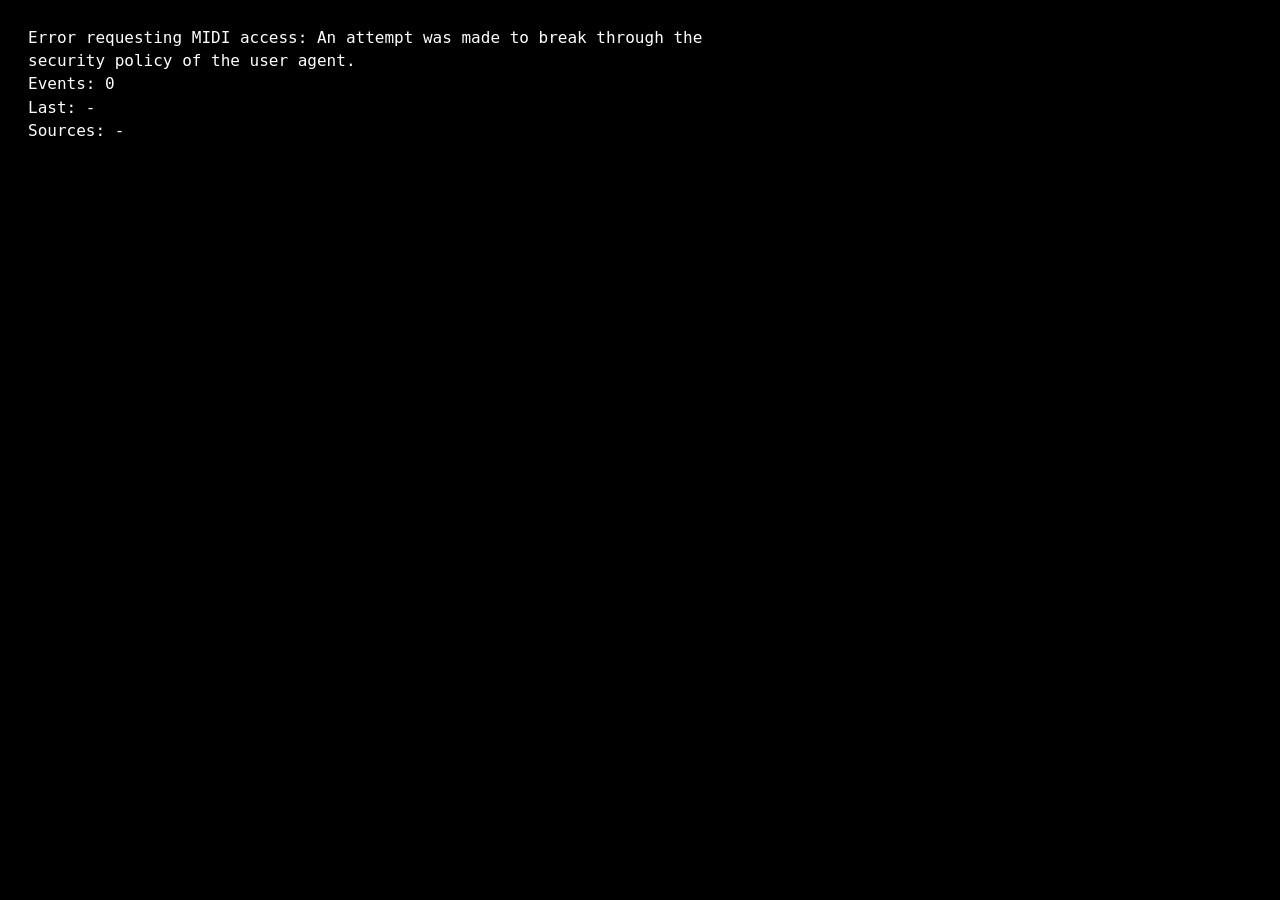
<file: index.html>
<!doctype html>
<html lang="en">
<head>
  <meta charset="utf-8">
  <meta name="viewport" content="width=device-width, initial-scale=1">
  <meta http-equiv="refresh" content="0; url=web/index.html">
  <title>MidiInVisual</title>
</head>
<body>
  <p><a href="web/index.html">Open MidiInVisual Web</a></p>
</body>
</html>
</file>
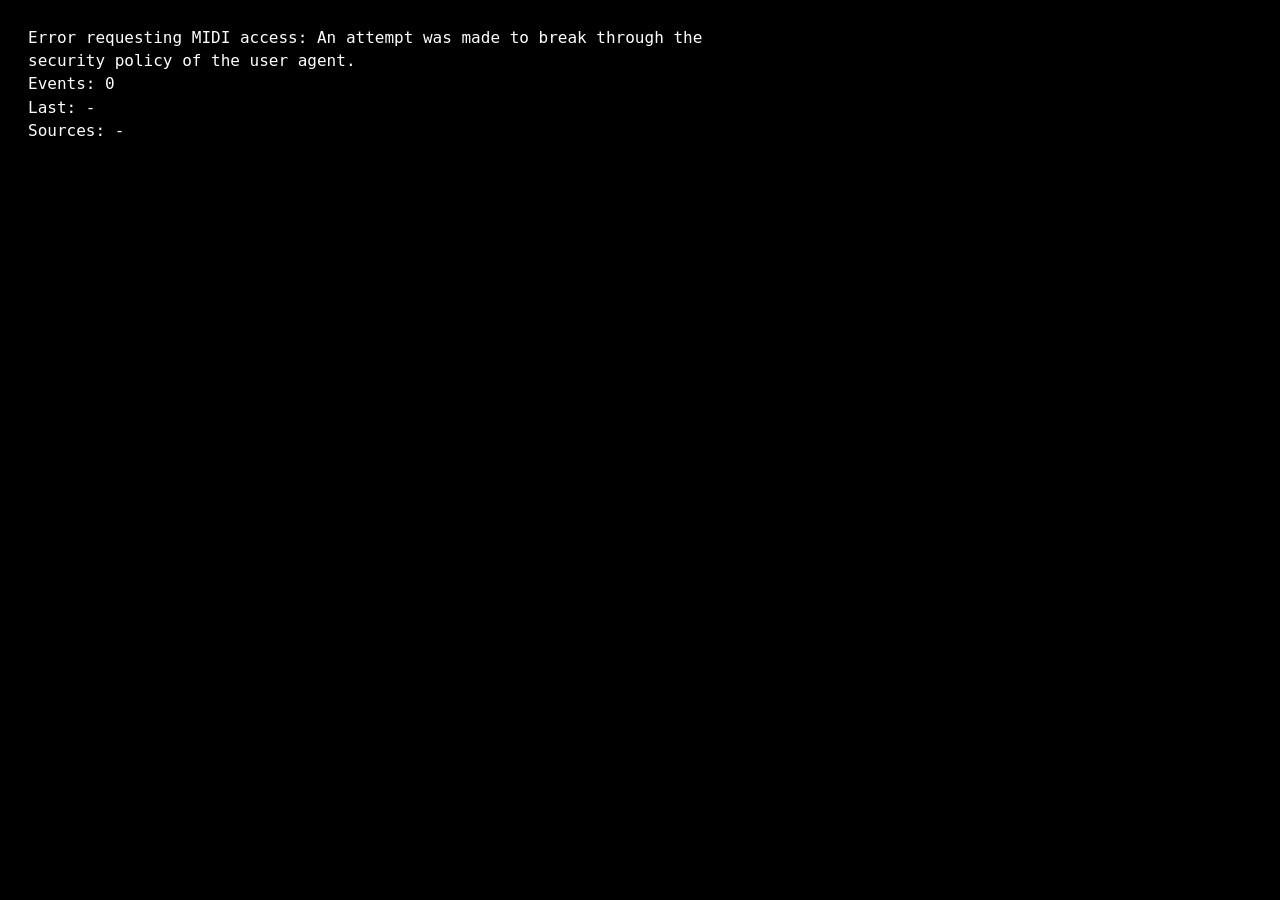
<file: web/index.html>
<!doctype html>
<html lang="en">
<head>
  <meta charset="utf-8">
  <meta name="viewport" content="width=device-width, initial-scale=1">
  <title>MidiInVisual Web</title>
  <style>
    html,
    body {
      width: 100%;
      height: 100%;
      margin: 0;
      overflow: hidden;
      background: #000;
      color: #fff;
      font-family: ui-monospace, SFMono-Regular, Menlo, Consolas, monospace;
    }

    canvas {
      display: block;
      width: 100vw;
      height: 100vh;
      background: #000;
    }

    #hud {
      position: fixed;
      top: 14px;
      left: 14px;
      max-width: min(680px, calc(100vw - 28px));
      padding: 12px 14px;
      border-radius: 10px;
      background: rgb(0 0 0 / 55%);
      line-height: 1.45;
      pointer-events: none;
      white-space: pre-wrap;
    }
  </style>
</head>
<body>
  <canvas id="canvas"></canvas>
  <div id="hud">Starting MIDI...</div>

  <script>
    const firstMidi = 21;
    const lastMidi = 108;
    const keyCount = 88;

    const canvas = document.getElementById("canvas");
    const ctx = canvas.getContext("2d");
    const hud = document.getElementById("hud");

    const noteStates = Array(keyCount).fill(0);
    const keyStates = Array(keyCount).fill(false);

    let eventCount = 0;
    let lastMessage = "-";
    let sourceNames = [];
    let width = 0;
    let height = 0;

    function resizeCanvas() {
      const dpr = window.devicePixelRatio || 1;
      width = window.innerWidth;
      height = window.innerHeight;
      canvas.width = Math.floor(width * dpr);
      canvas.height = Math.floor(height * dpr);
      canvas.style.width = `${width}px`;
      canvas.style.height = `${height}px`;
      ctx.setTransform(dpr, 0, 0, dpr, 0, 0);
    }

    function noteName(midi) {
      const names = ["C", "C#", "D", "D#", "E", "F", "F#", "G", "G#", "A", "A#", "B"];
      return `${names[midi % 12]}${Math.floor(midi / 12) - 1}`;
    }

    function updateHud(status) {
      const sources = sourceNames.length > 0
        ? `Sources: ${sourceNames.join(", ")}`
        : "Sources: -";
      hud.textContent = `${status}\nEvents: ${eventCount}\nLast: ${lastMessage}\n${sources}`;
    }

    function handleMidiMessage(event) {
      const data = event.data;
      let index = 0;

      while (index + 2 < data.length) {
        const status = data[index];
        const type = status & 0xF0;
        const pitch = data[index + 1];
        const velocity = data[index + 2];

        if (type === 0x90 || type === 0x80) {
          const isOn = type === 0x90 && velocity > 0;
          const keyIndex = pitch - firstMidi;
          if (keyIndex >= 0 && keyIndex < keyCount) {
            keyStates[keyIndex] = isOn;
            if (isOn) {
              noteStates[keyIndex] = 1.0;
            }

            eventCount += 1;
            lastMessage = `${isOn ? "On " : "Off"} ${noteName(pitch)} midi=${pitch} velocity=${velocity}`;
            updateHud("MIDI input active");
          }
          index += 3;
        } else {
          index += (type === 0xC0 || type === 0xD0) ? 2 : 3;
        }
      }
    }

    async function startMidi() {
      if (!navigator.requestMIDIAccess) {
        updateHud("MIDI is not supported in this browser");
        return;
      }

      try {
        const midiAccess = await navigator.requestMIDIAccess();
        connectInputs(midiAccess);
        midiAccess.addEventListener("statechange", () => connectInputs(midiAccess));
      } catch (error) {
        updateHud(`Error requesting MIDI access: ${error.message}`);
      }
    }

    function connectInputs(midiAccess) {
      sourceNames = [];
      for (const input of midiAccess.inputs.values()) {
        sourceNames.push(input.name || "<unknown>");
        input.onmidimessage = handleMidiMessage;
      }

      updateHud(sourceNames.length === 0
        ? "No MIDI inputs found"
        : `Connected MIDI inputs: ${sourceNames.length}`);
    }

    function draw() {
      ctx.clearRect(0, 0, width, height);
      ctx.fillStyle = "white";
      ctx.strokeStyle = "rgba(255,255,255,0.8)";
      ctx.globalCompositeOperation = "difference";

      const keyWidth = width / keyCount;
      for (let i = 0; i < keyCount; i++) {
        noteStates[i] *= keyStates[i] ? 0.995 : 0.97;
        if (noteStates[i] < 0.001) {
          noteStates[i] = 0;
        }

        const state = noteStates[i];
        if (state <= 0.005) {
          continue;
        }

        const rectHeight = height * state;
        const extraWidth = width / 3 * (1 - state);
        const x = keyWidth * i + (keyWidth - extraWidth) / 2;
        const y = (height - rectHeight) / 2;
        const rectWidth = keyWidth + extraWidth;

        ctx.fillRect(x, y, rectWidth, rectHeight);
        ctx.strokeRect(x, y, rectWidth, rectHeight);
      }

      ctx.globalCompositeOperation = "source-over";
      requestAnimationFrame(draw);
    }

    document.addEventListener("keydown", event => {
      if (event.key !== "f") {
        return;
      }

      if (!document.fullscreenElement) {
        document.documentElement.requestFullscreen().catch(error => {
          updateHud(`Fullscreen failed: ${error.message}`);
        });
      } else {
        document.exitFullscreen();
      }
    });

    window.addEventListener("resize", resizeCanvas);
    resizeCanvas();
    draw();
    startMidi();
  </script>
</body>
</html>
</file>
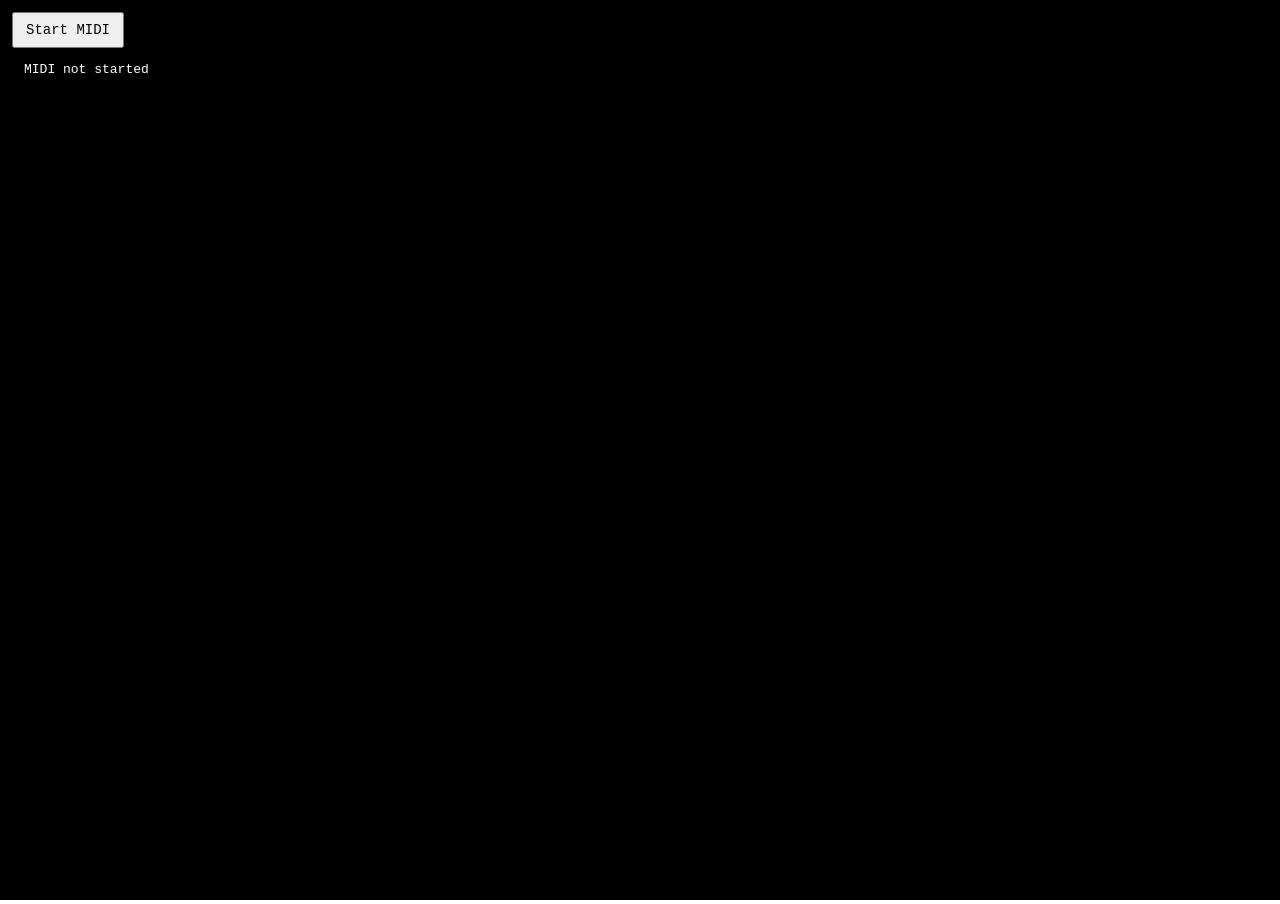
<file: web/midi_in_visual_01.html>
<!DOCTYPE html>
<html>
<head>
    <style>
         body {
        height: 100vh;
        margin: 0;
      }

        canvas {
            background-color: black;
        }

        #midiButton {
            position: fixed;
            top: 12px;
            left: 12px;
            z-index: 1;
            padding: 8px 12px;
            font: 14px monospace;
        }

        #status {
            position: fixed;
            top: 54px;
            left: 12px;
            max-width: min(720px, calc(100vw - 24px));
            z-index: 1;
            padding: 8px 12px;
            color: white;
            background: rgba(0, 0, 0, 0.55);
            font: 13px monospace;
            white-space: pre-wrap;
        }
    </style>

<body>
    <button id="midiButton">Start MIDI</button>
    <div id="status">MIDI not started</div>
    <canvas id="canvas" width="600" height="200"></canvas>
    <script>

        // Get canvas and context
        const canvas = document.getElementById('canvas');
        const ctx = canvas.getContext('2d');
        const midiButton = document.getElementById('midiButton');
        const status = document.getElementById('status');

        let cw;
        let ch; 

function resizeCanvas() {
    cw = canvas.width = window.innerWidth;
    ch = canvas.height = window.innerHeight;
}
window.addEventListener('resize', resizeCanvas);
resizeCanvas();


        let count = 0
        const noteStates = Array(88).fill(0);
        const keys = Array(88).map(() => false);
        let midiAccess = null;

        // Set up a function to handle MIDI messages
        function handleMIDIMessage(e) {
            //console.log(e);
            const message = e.data;
            // console.log(`${message[0]} ${message[1]} ${message[2]}`);

            // Extract the type of the message (the first 4 bits)
            const messageType = message[0] & 0xF0;

            // Extract the channel (the last 4 bits)
            const channel = message[0] & 0x0F;

            switch (messageType) {
                case 0x90: // Note on
                case 0x80: // Note off
                    const pitch = message[1];
                    keys[pitch - 21] = (messageType === 0x90);
                    if (keys[pitch - 21])
                      noteStates[pitch - 21] = 1.0;
                    break;
            }
        }

        function setStatus(text) {
            status.textContent = text;
            console.log(text);
        }

        function environmentInfo() {
            return `Browser: ${navigator.userAgent}\nURL: ${location.protocol}\nSecure context: ${window.isSecureContext}`;
        }

        function unsupportedMessage() {
            return [
                'Web MIDI status: unsupported',
                '',
                'This browser does not expose navigator.requestMIDIAccess.',
                'Expected examples: Firefox, Safari, iPad Safari.',
                '',
                environmentInfo()
            ].join('\n');
        }

        function permissionMessage(error) {
            return [
                `Web MIDI status: permission denied (${error.name})`,
                '',
                'The browser exposes Web MIDI, but this page/context is not allowed to use it.',
                'This can happen in embedded browsers, VS Code previews, blocked site permissions, or stricter file:// handling.',
                'Try Chrome or Opera as a normal top-level tab and reset MIDI permissions for this page if needed.',
                '',
                environmentInfo()
            ].join('\n');
        }

        function connectInputs() {
            if (!midiAccess) return;

            midiAccess.inputs.forEach(function (input) {
                input.onmidimessage = handleMIDIMessage;
            });

            const names = Array.from(midiAccess.inputs.values())
                .map(input => input.name || '<unknown>');
            const sourceText = names.length > 0
                ? names.join(', ')
                : '-';

            setStatus([
                `Web MIDI status: ready`,
                `Inputs: ${midiAccess.inputs.size}`,
                `Sources: ${sourceText}`
            ].join('\n'));
        }

        async function startMIDI() {
            if (!navigator.requestMIDIAccess) {
                setStatus(unsupportedMessage());
                midiButton.disabled = true;
                return;
            }

            setStatus('Web MIDI status: requesting access...');

            try {
                midiAccess = await navigator.requestMIDIAccess({ sysex: false });
                midiAccess.addEventListener('statechange', connectInputs);
                connectInputs();
            } catch (error) {
                setStatus(permissionMessage(error));
            }
        }

        midiButton.addEventListener('click', startMIDI);
        if (!navigator.requestMIDIAccess)
            setStatus(unsupportedMessage());



        function draw() {
            ctx.clearRect(0, 0, cw, ch);
            ctx.fillStyle = 'white';
            ctx.strokeStyle = "white";
            ctx.globalCompositeOperation = 'xor';
            const bw = cw / 88;
            for (let i = 0; i < 88; i++) {
                noteStates[i] *= keys[i] ? 0.995 : 0.97; 
                const height = ch * noteStates[i];
                const width = cw/3*(1-noteStates[i]);
    if (height > 0.5) {
        const x = bw * i + (bw - width) / 2;
        const y = (ch - height) / 2;
        const w = bw + width;
        const h = height;
        ctx.fillRect(x, y, w, h);
        ctx.strokeRect(x, y, w, h);
    }
            }

            requestAnimationFrame(draw);
        }

        draw(); // start the animation loop

    // Fullscreen toggle on 'f' key
    document.addEventListener('keydown', function(event) {
        if (event.key === 'f') {
            toggleFullScreen();
        }
    });

    function toggleFullScreen() {
        if (!document.fullscreenElement) {
            document.documentElement.requestFullscreen().catch(err => {
                console.log(`Error attempting to enable full-screen mode: ${err.message}`);
            });
        } else {
            document.exitFullscreen();
        }
    }
    </script>

</body>

</html>
</file>
